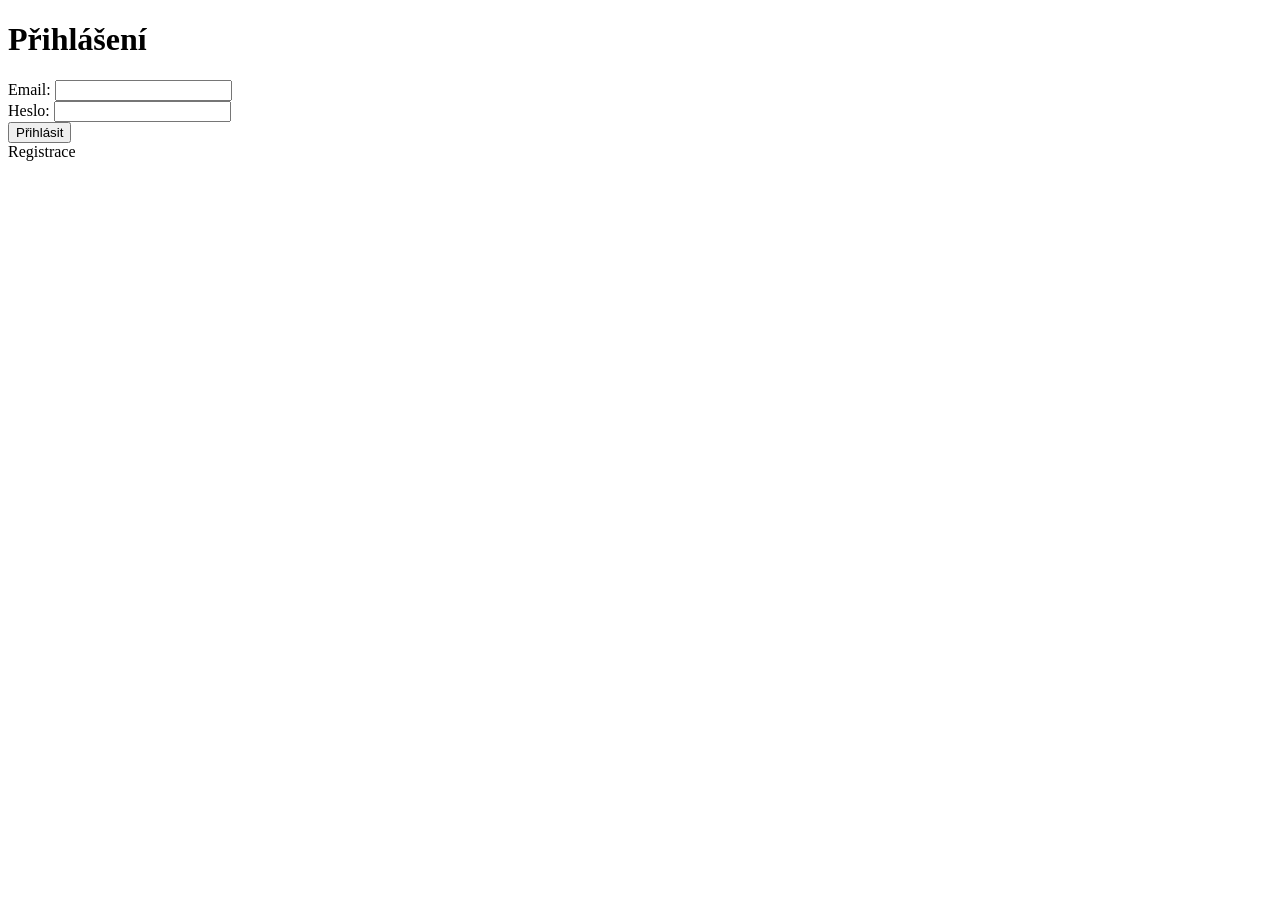
<file: login.html>
<!DOCTYPE html>
<html lang="en">
<head>
    <meta charset="UTF-8">
    <meta name="viewport" content="width=device-width, initial-scale=1.0">
    <title>Document</title>
</head>
<body>
    <h1>Přihlášení</h1>
    <form method="POST">
        <input type="hidden" name="action" value="submited"/>
        <label for="email">Email:</label>
        <input id="email" type="email" name="email" required />
        <br/>
        <label for="heslo">Heslo:</label>
        <input id="heslo" type="password" name="heslo" required />
        <br/>
        <input type="submit" value="Přihlásit">
        <br/>
        <div>Registrace</div>
</body>
</html>
</file>
